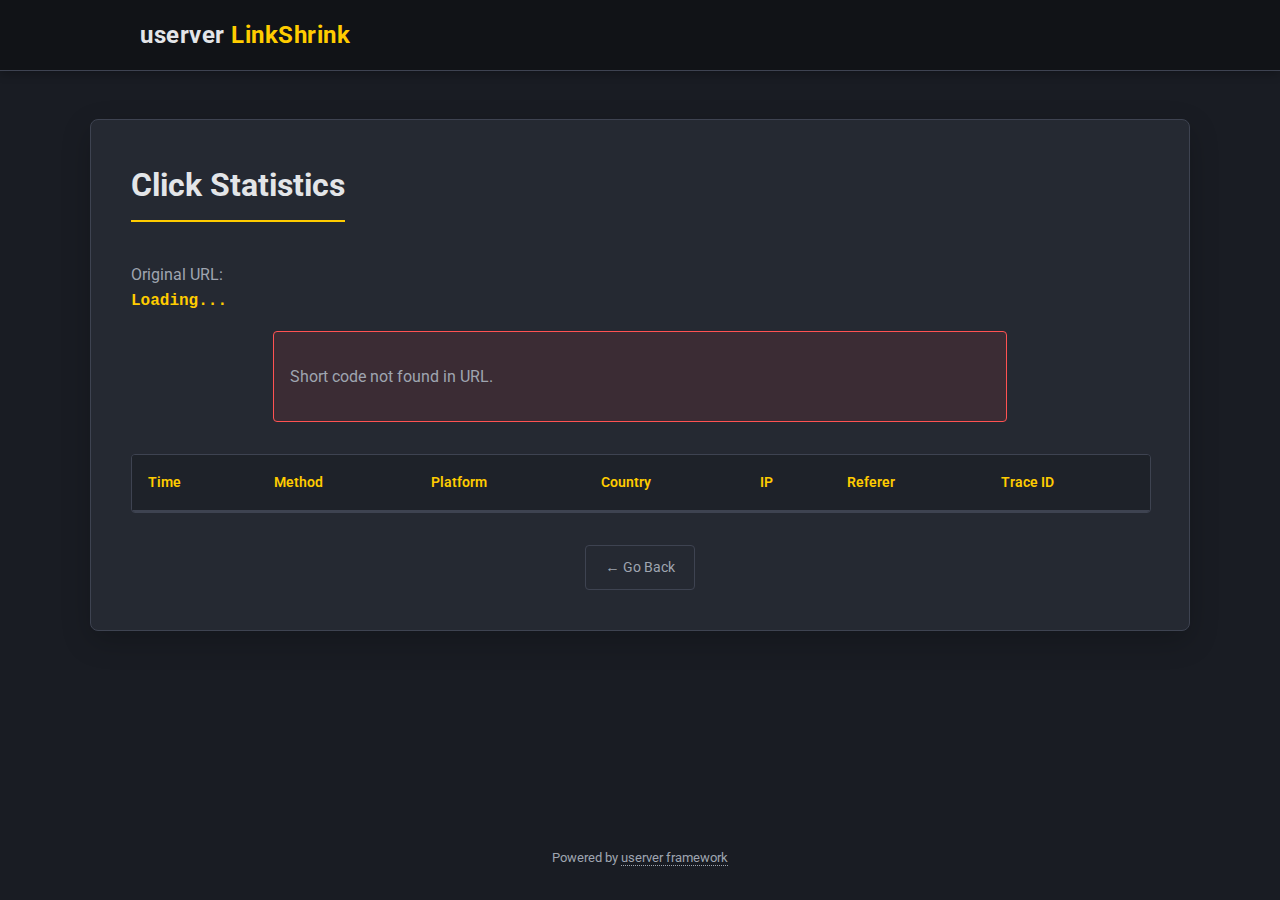
<file: static/stats.html>
<!DOCTYPE html>
<html lang="en">
<head>
    <meta charset="UTF-8">
    <meta name="viewport" content="width=device-width, initial-scale=1.0">
    <title>Statistics | LinkShrink</title>
    <link rel="stylesheet" href="/static/style.css">
    <link href="https://fonts.googleapis.com/css2?family=Roboto:wght@400;500;700&display=swap" rel="stylesheet">
</head>
<body>
    <header>
        <div class="header-content">
            <a href="/" class="logo">userver <span>LinkShrink</span></a>
        </div>
    </header>

    <main>
        <h1>Click Statistics</h1>
        <p>Original URL:<br> <strong id="original-url" style="color: var(--accent); font-family: var(--code-font);">Loading...</strong></p>
        
        <div id="error-area" class="hidden">
            <p id="error-message"></p>
        </div>

        <div class="table-container">
            <table id="stats-table">
                <thead>
                    <tr>
                        <th>Time</th>
                        <th>Method</th>
                        <th>Platform</th> 
                        <th>Country</th>
                        <th>IP</th>
                        <th>Referer</th>
                        <th>Trace ID</th>
                    </tr>
                </thead>
                <tbody id="stats-tbody">
                    <!-- Data -->
                </tbody>
            </table>
        </div>
        
        <p id="loading-indicator" style="text-align: center; margin-top: 2rem;">Loading data...</p>

        <div class="actions" style="margin-top: 2rem;">
            <a href="/" class="btn-secondary">← Go Back</a>
        </div>
    </main>

    <footer>
        Powered by <a href="https://userver.tech/" target="_blank">userver framework</a>
    </footer>

    <script src="/static/script.js"></script>
</body>
</html>
</file>
<file: static/style.css>
:root {
    /* userver color palette */
    --bg-body: #191c23;
    --bg-card: #252932;
    --text-main: #e3e5e8;
    --text-muted: #9fa5b0;
    --accent: #ffcc00;
    --accent-hover: #e6b800;
    --border: #3e4351;
    --input-bg: #13151a;
    --success: #4caf50;
    --error: #ff5252;
    --code-font: 'Consolas', 'Monaco', 'Courier New', monospace;
}

body {
    font-family: 'Roboto', -apple-system, BlinkMacSystemFont, 'Segoe UI', Helvetica, Arial, sans-serif;
    background-color: var(--bg-body);
    color: var(--text-main);
    display: flex;
    flex-direction: column;
    align-items: center;
    min-height: 100vh;
    margin: 0;
    line-height: 1.6;
}

header {
    width: 100%;
    background-color: #111317;
    border-bottom: 1px solid var(--border);
    padding: 1rem 0;
    margin-bottom: 3rem;
    box-shadow: 0 2px 10px rgba(0,0,0,0.3);
}

.header-content {
    max-width: 1000px;
    margin: 0 auto;
    padding: 0 1.5rem;
    display: flex;
    align-items: center;
    gap: 10px;
}

.logo {
    font-weight: 700;
    font-size: 1.5rem;
    color: var(--text-main);
    text-decoration: none;
    letter-spacing: 0.5px;
}

.logo span {
    color: var(--accent);
}

main {
    background: var(--bg-card);
    padding: 2.5rem;
    border-radius: 8px;
    border: 1px solid var(--border);
    box-shadow: 0 10px 30px rgba(0, 0, 0, 0.2);
    width: 95%;
    max-width: 1100px;
    box-sizing: border-box;
}

h1 {
    margin-top: 0;
    font-size: 2rem;
    color: var(--text-main);
    border-bottom: 2px solid var(--accent);
    display: inline-block;
    padding-bottom: 0.5rem;
    margin-bottom: 1.5rem;
}

p {
    color: var(--text-muted);
}

#shorten-form {
    display: flex;
    margin: 2rem 0;
    position: relative;
    max-width: 700px;
    margin-left: auto;
    margin-right: auto;
}

#url-input {
    flex-grow: 1;
    padding: 1rem;
    background-color: var(--input-bg);
    border: 1px solid var(--border);
    color: var(--text-main);
    border-radius: 4px 0 0 4px;
    font-size: 1rem;
    font-family: var(--code-font);
    outline: none;
    transition: border-color 0.2s;
}

#url-input:focus {
    border-color: var(--accent);
}

button {
    padding: 0 2rem;
    border: none;
    background-color: var(--accent);
    color: #191c23;
    font-size: 1rem;
    font-weight: 700;
    cursor: pointer;
    border-radius: 0 4px 4px 0;
    transition: background-color 0.2s, transform 0.1s;
    text-transform: uppercase;
    letter-spacing: 1px;
}

button:hover {
    background-color: var(--accent-hover);
}

button:active {
    transform: translateY(1px);
}

.hidden {
    display: none;
}

.result-box {
    background-color: var(--input-bg);
    padding: 1.5rem;
    margin: 1.5rem auto;
    border-radius: 4px;
    border: 1px dashed var(--border);
    text-align: center;
    max-width: 700px;
}

#short-url-link {
    font-size: 1.4rem;
    font-family: var(--code-font);
    color: var(--accent);
    text-decoration: none;
    border-bottom: 1px solid transparent;
    transition: border-color 0.2s;
    word-break: break-all;
}

#short-url-link:hover {
    border-bottom-color: var(--accent);
}

.actions {
    display: flex;
    justify-content: center;
    gap: 1rem;
    margin-top: 1rem;
}

.btn-secondary {
    background-color: transparent;
    border: 1px solid var(--border);
    color: var(--text-muted);
    border-radius: 4px;
    padding: 0.6rem 1.2rem;
    font-size: 0.9rem;
    text-decoration: none;
    text-transform: none;
    font-weight: normal;
}

.btn-secondary:hover {
    border-color: var(--text-main);
    color: var(--text-main);
    background-color: rgba(255,255,255,0.05);
}

.table-container {
    width: 100%;
    overflow-x: auto; 
    margin-top: 2rem;
    border: 1px solid var(--border);
    border-radius: 4px;
}

table {
    width: 100%;
    border-collapse: collapse;
    font-size: 0.9rem;
    white-space: nowrap;
}

th {
    text-align: left;
    padding: 1rem;
    background-color: #1e2229;
    color: var(--accent);
    border-bottom: 2px solid var(--border);
    font-weight: 600;
}

td {
    padding: 0.8rem 1rem;
    border-bottom: 1px solid var(--border);
    color: var(--text-main);
    font-family: var(--code-font);
}

tr:last-child td {
    border-bottom: none;
}

tr:hover td {
    background-color: rgba(255, 255, 255, 0.02);
}

/* Scrollbar styling (Chrome/Safari) */
.table-container::-webkit-scrollbar {
    height: 8px;
}
.table-container::-webkit-scrollbar-track {
    background: var(--bg-card);
}
.table-container::-webkit-scrollbar-thumb {
    background: var(--border);
    border-radius: 4px;
}
.table-container::-webkit-scrollbar-thumb:hover {
    background: #555;
}

#error-area {
    background-color: rgba(255, 82, 82, 0.1);
    border: 1px solid var(--error);
    color: #ff8a80;
    padding: 1rem;
    border-radius: 4px;
    margin-top: 1rem;
    max-width: 700px;
    margin-left: auto;
    margin-right: auto;
}

/* QR Code Styles */
#qrcode-container {
    margin-top: 1.5rem;
    display: flex;
    justify-content: center;
    align-items: center;
}

#qrcode-container img, 
#qrcode-container canvas {
    border: 10px solid #ffffff;
    border-radius: 4px;
    box-shadow: 0 4px 15px rgba(0,0,0,0.3);
}

footer {
    margin-top: auto;
    padding: 2rem;
    color: var(--text-muted);
    font-size: 0.8rem;
}

footer a {
    color: var(--text-muted);
    text-decoration: none;
    border-bottom: 1px dotted var(--text-muted);
}
</file>
